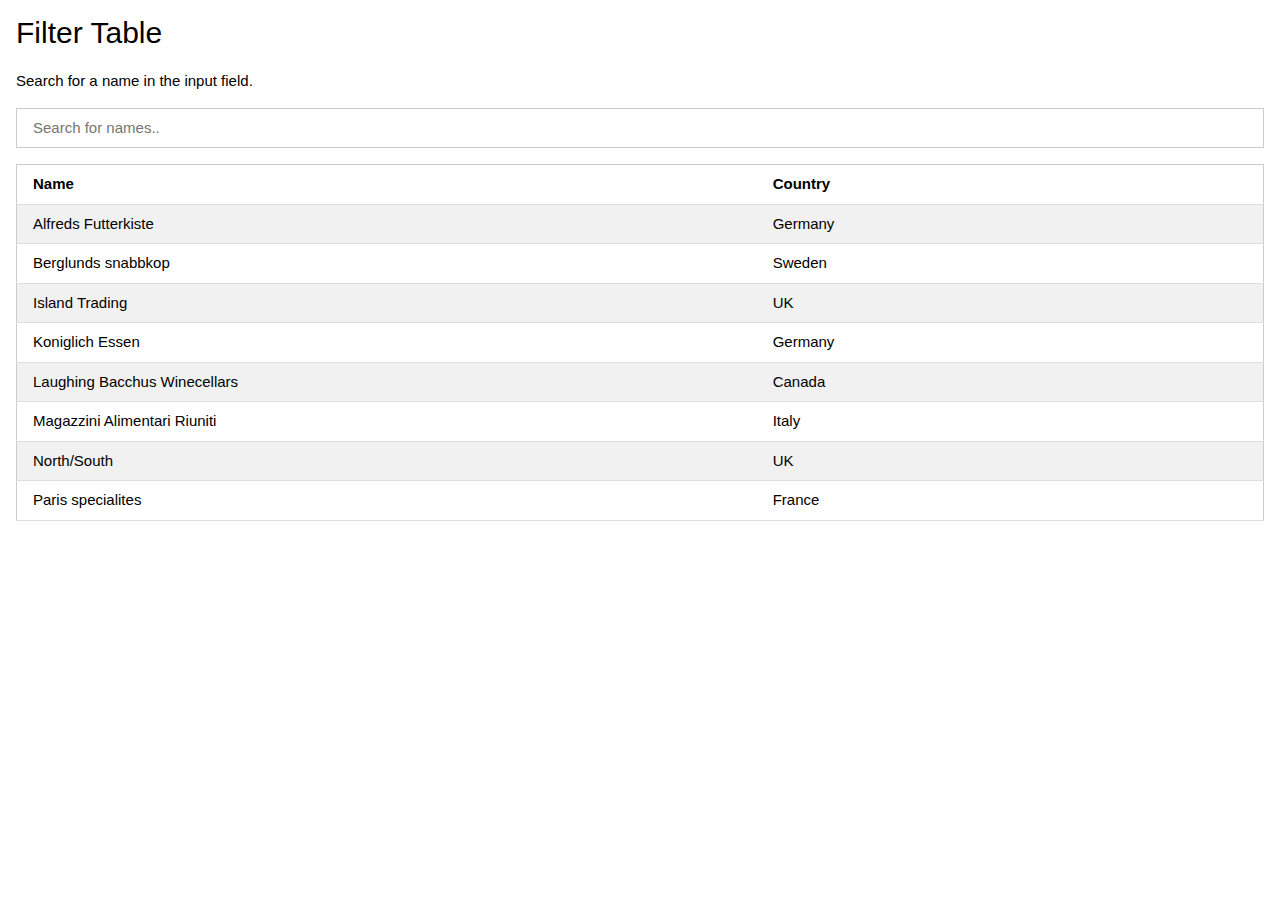
<file: javascript My Events/public/searchExample.html>
<!DOCTYPE html>
<html>
<title>W3.CSS</title>
<meta name="viewport" content="width=device-width, initial-scale=1">
<link rel="stylesheet" href="https://www.w3schools.com/w3css/4/w3.css">
<body>

<div class="w3-container">
  <h2>Filter Table</h2>
  <p>Search for a name in the input field.</p>

  <input class="w3-input w3-border w3-padding" type="text" placeholder="Search for names.." id="myInput" onkeyup="myFunction()">

  <table class="w3-table-all w3-margin-top" id="myTable">
    <tr>
      <th style="width:60%;">Name</th>
      <th style="width:40%;">Country</th>
    </tr>
    <tr>
      <td>Alfreds Futterkiste</td>
      <td>Germany</td>
    </tr>
    <tr>
      <td>Berglunds snabbkop</td>
      <td>Sweden</td>
    </tr>
    <tr>
      <td>Island Trading</td>
      <td>UK</td>
    </tr>
    <tr>
      <td>Koniglich Essen</td>
      <td>Germany</td>
    </tr>
    <tr>
      <td>Laughing Bacchus Winecellars</td>
      <td>Canada</td>
    </tr>
    <tr>
      <td>Magazzini Alimentari Riuniti</td>
      <td>Italy</td>
    </tr>
    <tr>
      <td>North/South</td>
      <td>UK</td>
    </tr>
    <tr>
      <td>Paris specialites</td>
      <td>France</td>
    </tr>
  </table>
</div>

<script>
function myFunction() {
  var input, filter, table, tr, td, i;
  input = document.getElementById("myInput");
  filter = input.value.toUpperCase();
  table = document.getElementById("myTable");
  tr = table.getElementsByTagName("tr");
  for (i = 0; i < tr.length; i++) {
    td = tr[i].getElementsByTagName("td")[0];
    if (td) {
      if (td.innerHTML.toUpperCase().indexOf(filter) > -1) {
        tr[i].style.display = "";
      } else {
        tr[i].style.display = "none";
      }
    }
  }
}
</script>

</body>
</html>
</file>
